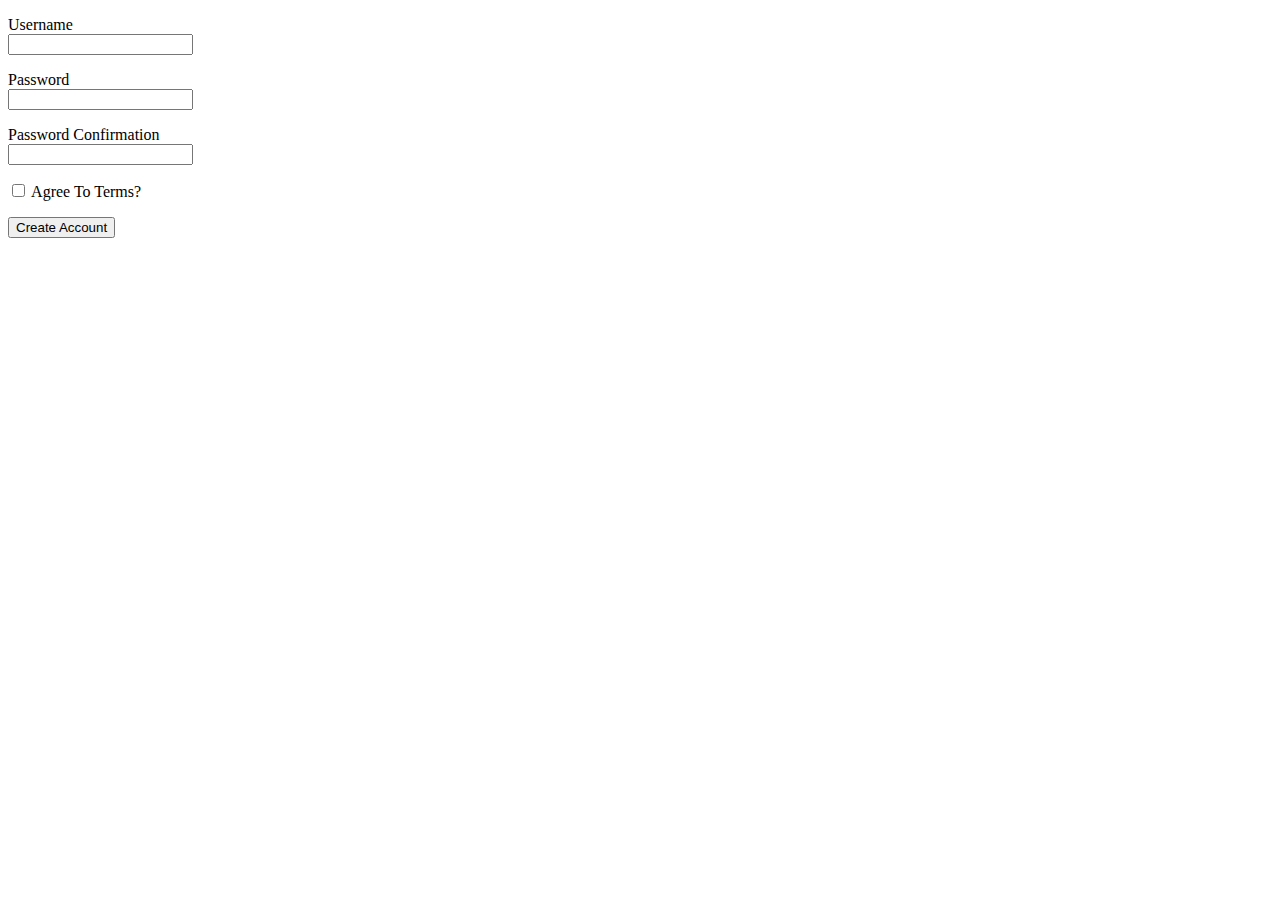
<file: index.html>
<!DOCTYPE html>
<html lang="en">
  <head>
    <title>Form Validation</title>
    <link rel="stylesheet" href="./style.css" />
    <style>
      .errors {
        display: none;
      }

      .errors.show {
        display: block;
      }
    </style>
    <!-- TODO: Add the script tag -->
    <script src="./script.js" defer></script>
  </head>
  <body>
    <form action="./Thanks-You.html" id="form">
      <div class="errors">
        <h3 class="error-title">Error</h3>
        <ul class="errors-list"></ul>
      </div>

      <div class="form-group">
        <label for="username">Username</label>
        <input type="text" id="username" name="username" />
      </div>

      <div class="form-group">
        <label for="password">Password</label>
        <input type="password" id="password" name="password" />
      </div>

      <div class="form-group">
        <label for="password-confirmation">Password Confirmation</label>
        <input
          type="password"
          id="password-confirmation"
          name="password-confirmation"
        />
      </div>

      <div class="form-group">
        <label for="terms">
          <input type="checkbox" id="terms" name="terms" />
          Agree To Terms?
        </label>
      </div>

      <button type="submit">Create Account</button>
    </form>
  </body>
</html>
</file>
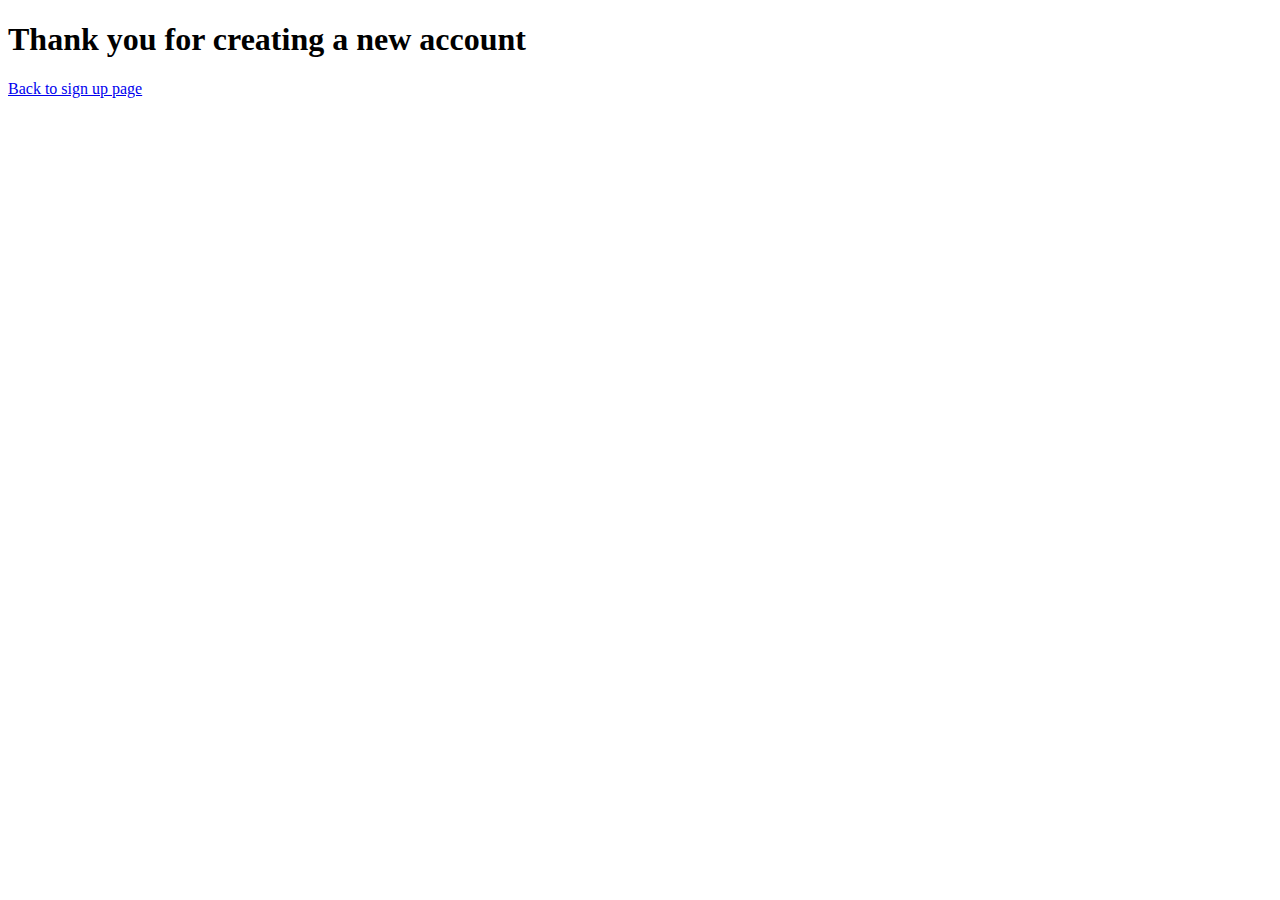
<file: Thanks-You.html>
<!DOCTYPE html>
<html lang="en">
  <head>
    <title>Thank You</title>
  </head>
  <body>
    <h1>Thank you for creating a new account</h1>
    <a href="./index.html">Back to sign up page</a>
  </body>
</html>
</file>
<file: style.css>
.errors {
    background-color: hsl(0, 100%, 80%);
    border-radius: .5rem;
    padding: 10px;
    color: hsl(0, 50%, 20%);
    margin-bottom: 1rem;
}

#form {
    margin: 1rem 0;
}

.error-title {
    margin: 0;
    margin-bottom: .5rem;
}

.errors-list {
    margin: 0;
    padding-left: 15px;
}

.form-group {
    margin-bottom: 1rem;
    display: flex;
    flex-direction: column;
    align-items: flex-start;
}
</file>
